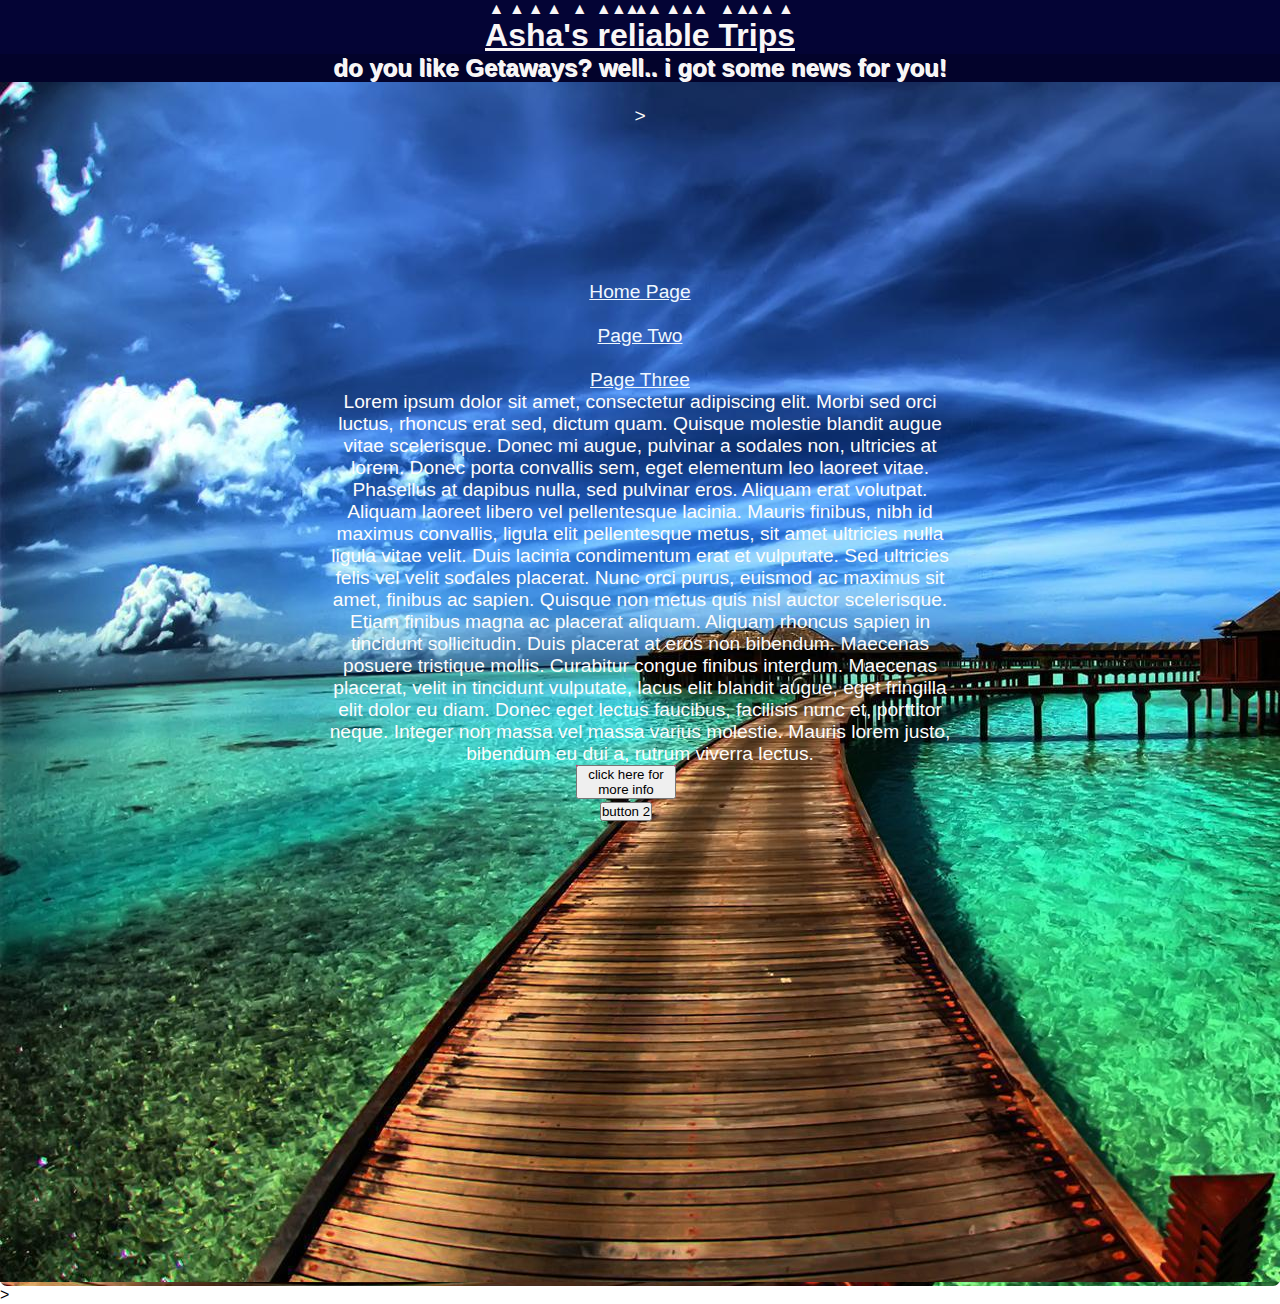
<file: A1/index.html>
<!DOCTYPE html>

<html>
<head>
  <meta name="Viewport" content="width=device-width," initial-scale=" 1.0">
  <title>
    Reliable everything
  </title>
  <link rel="stylesheet" href="style.css">
</head>
<body>
  
  
  
  
  
  <div class="firsthead">
    <h1>
      Asha's reliable Trips 
      
      
    </h1>
    <h2>
      do you like Getaways? well.. i got some news for you!
      
      
    </h2>
    
     
  
  
  <div class="img-image">
    <div class="img-text">
      <p style="font-size:20px"></p> 
      
      
     <p>>
      <br>
      <br>
      <br>
      <br>
      <br>
      <br>
      <br>
      <br>
      <a href="index.html"style="color:aliceblue">Home Page</a><br>  
      <br><a href="pg2.html"style="color:aliceblue">Page Two </a><br>
      <br><a href="pg3.html"style="color:aliceblue">Page Three</a><br> </p>
      </p> 
      
      
    
    
     

    Lorem ipsum dolor sit amet, consectetur adipiscing elit. Morbi sed orci luctus, rhoncus erat sed, dictum quam. Quisque molestie blandit augue vitae scelerisque. Donec mi augue, pulvinar a sodales non, ultricies at lorem. Donec porta convallis sem, eget elementum leo laoreet vitae. 
      Phasellus at dapibus nulla, sed pulvinar eros. Aliquam erat volutpat. Aliquam laoreet libero vel pellentesque lacinia. Mauris finibus, nibh id maximus convallis, ligula elit pellentesque metus, sit amet ultricies nulla ligula vitae velit. Duis lacinia condimentum erat et vulputate.
      
      Sed ultricies felis vel velit sodales placerat. Nunc orci purus, 
      euismod ac maximus sit amet, finibus ac sapien. 
      Quisque non metus quis nisl auctor scelerisque. 
      Etiam finibus magna ac placerat aliquam. Aliquam rhoncus sapien in tincidunt sollicitudin. Duis placerat at eros non bibendum. Maecenas posuere tristique mollis. Curabitur congue finibus interdum. Maecenas placerat, velit in tincidunt vulputate,
      lacus elit blandit augue, 
      eget fringilla elit dolor eu diam. Donec eget lectus faucibus, facilisis nunc et, porttitor neque.
      Integer non massa vel massa varius molestie.
      Mauris lorem justo, bibendum eu dui a, rutrum viverra lectus. 

      
      
      </p>
<div class="button">
<p>
  <button onclick="change1()">click here for more info</button>
  <button onclick="change2()">button 2</button></p>
</p>
</div>
      </div>
    </div>
    
    <div class = "img">
      <img class="img-walk" img src="img/background.jpg" alt="my img" >
    </div>
    
   
    >
    
    
    
    
      
      
      
    </body>    
    <script src="script.js"></script>
    </html>
</file>
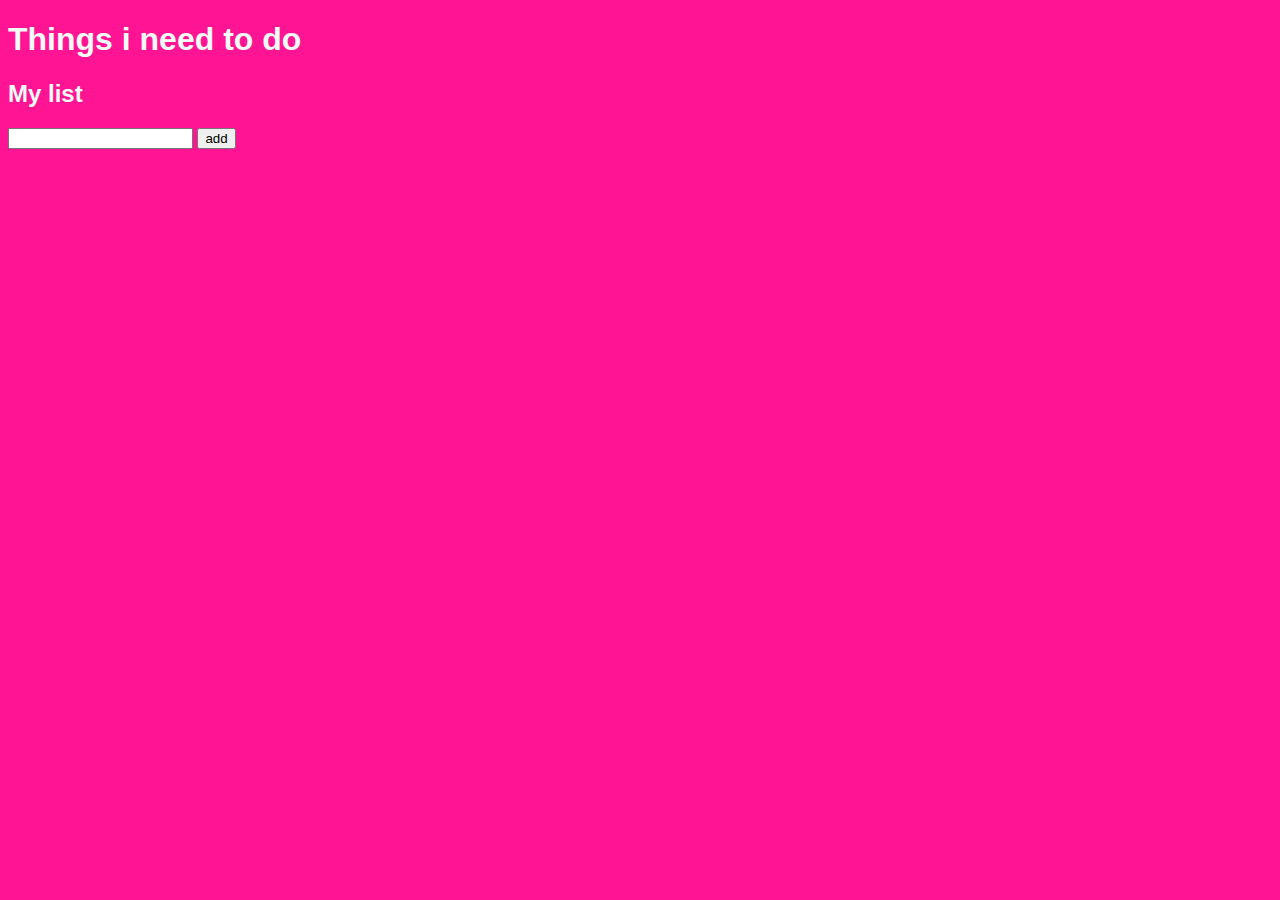
<file: Todo/index.html>
<!DOCTYPE html>
<html>
<head>
    <meta charset="Utf-8">
    <title>Todo </title>
    <link rel="stylesheet" href="style.css">
</head>
<body>
    <h1 class="head">Things i need to do</h1>
    <div class="currenttodos">
        <h2 class="head2">My list</h2>
    </div>
    
    
    <div class="newtodos">
        
        <input type="text" id="newtodo">
        <button class="btn" id="addtodo"> add</button>
        
        
        
        
    </div>
    
    
</body>
<script src="script.js"></script>
</html>
</file>
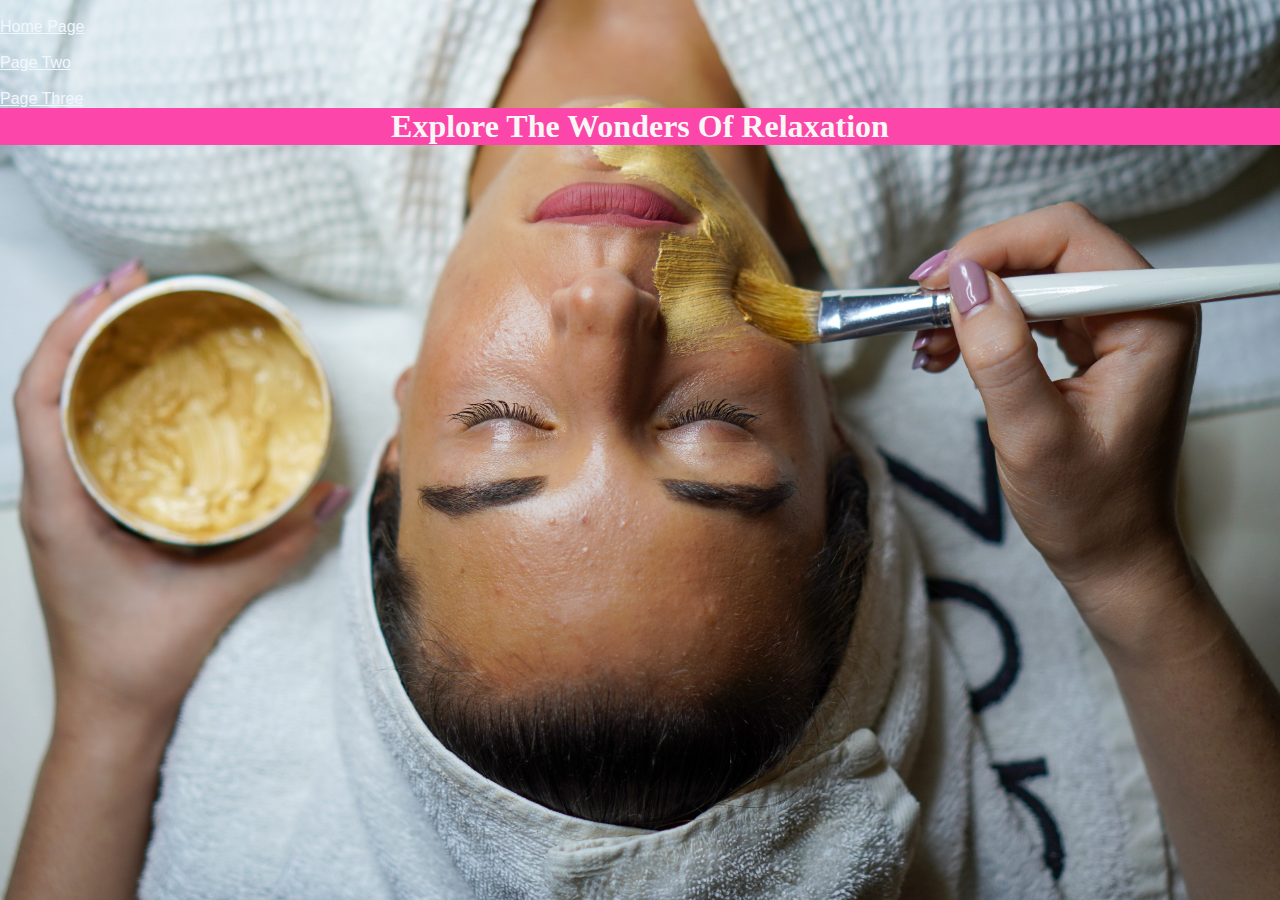
<file: A1/pg2.html>
<html lang="en">
<head>
    <meta charset="UTF-8">
    <meta http-equiv="X-UA-Compatible" content="IE=edge">
    <meta name="viewport" content="width=device-width, initial-scale=1.0">
    <title>Document</title>
    <link rel="stylesheet" href="style.css">
</head>
<body>
    <br><a href="index.html"style="color:aliceblue">Home Page</a><br>  
    <br><a href="pg2.html"style="color:aliceblue">Page Two </a><br>
    <br><a href="pg3.html"style="color:aliceblue">Page Three</a><br>
    <style> body {background-image: url('spaa.jpg');
        background-attachment: fixed;
        background-repeat: no-repeat;
        background-size: cover;
        background-position: center center;}</style>
        
</body>

    
<h1 class="explore">
    explore the wonders of relaxation    
</h1>


 

      

     


</div>

    
 

  
  
    

</div>


</html>
</file>
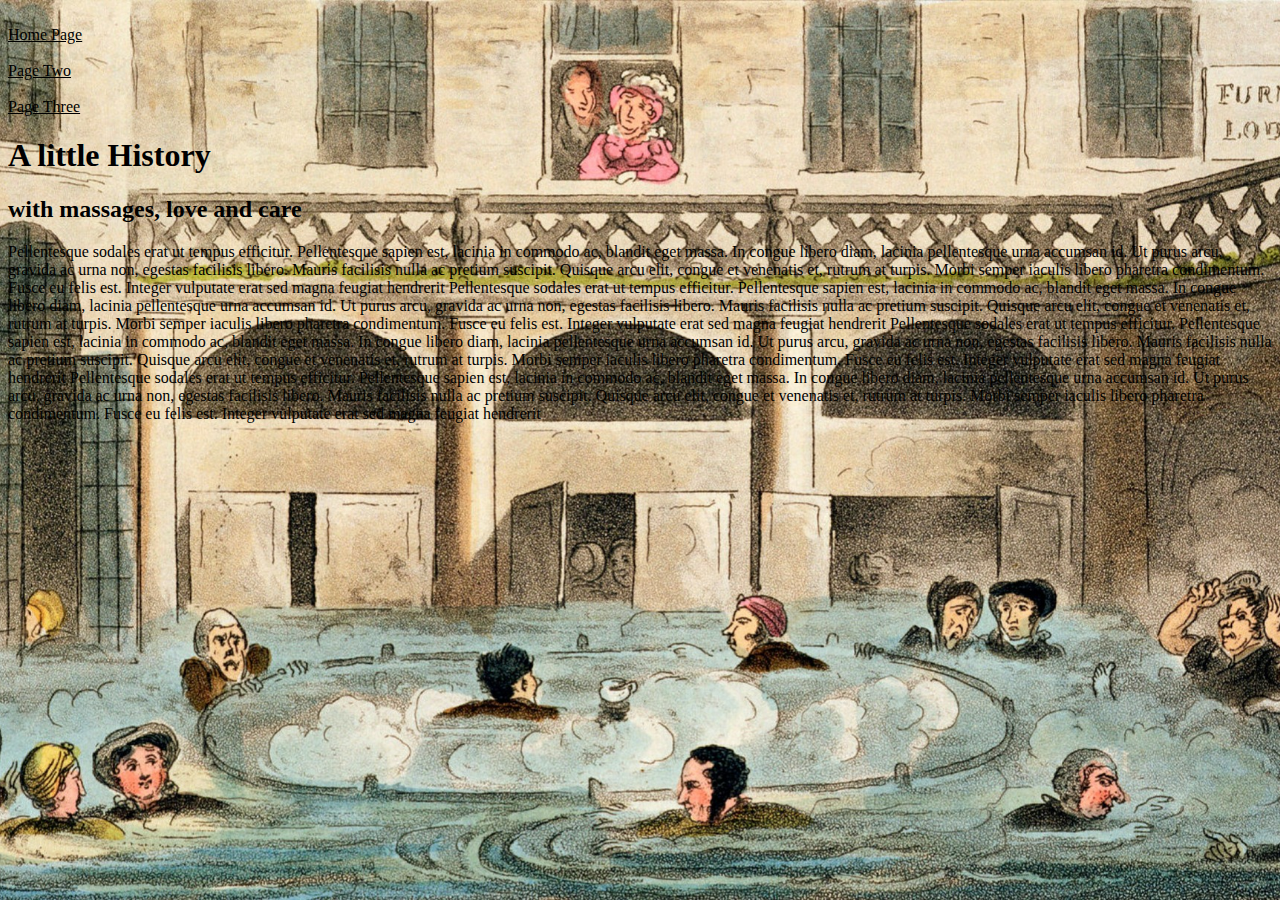
<file: A1/pg3.html>
<html lang="en">
<head>
    <meta charset="UTF-8">
    <meta http-equiv="X-UA-Compatible" content="IE=edge">
    <meta name="viewport" content="width=device-width, initial-scale=1.0">
    <title>Document</title>
</head>

    

</body>
<br><a href="index.html"style="color:black">Home Page</a><br>  
    <br><a href="pg2.html"style="color:black">Page Two </a><br>
    <br><a href="pg3.html"style="color:black">Page Three</a><br>
<h1> A little History</h1> 
<h2>with massages, love and care</h2>
<div>  
    <p>Pellentesque sodales erat ut tempus efficitur. Pellentesque sapien est, 
    lacinia in commodo ac, blandit eget massa. In congue libero diam,
     lacinia pellentesque urna accumsan id. Ut purus arcu, gravida ac urna non, 
     egestas facilisis libero. Mauris facilisis nulla ac pretium suscipit.
      Quisque arcu elit, congue et venenatis et, rutrum at turpis. 
      Morbi semper iaculis libero pharetra condimentum. Fusce eu felis est. 
      Integer vulputate erat sed magna feugiat hendrerit
      Pellentesque sodales erat ut tempus efficitur. Pellentesque sapien est, 
      lacinia in commodo ac, blandit eget massa. In congue libero diam,
       lacinia pellentesque urna accumsan id. Ut purus arcu, gravida ac urna non, 
       egestas facilisis libero. Mauris facilisis nulla ac pretium suscipit.
        Quisque arcu elit, congue et venenatis et, rutrum at turpis. 
        Morbi semper iaculis libero pharetra condimentum. Fusce eu felis est. 
        Integer vulputate erat sed magna feugiat hendrerit
        Pellentesque sodales erat ut tempus efficitur. Pellentesque sapien est, 
        lacinia in commodo ac, blandit eget massa. In congue libero diam,
         lacinia pellentesque urna accumsan id. Ut purus arcu, gravida ac urna non, 
         egestas facilisis libero. Mauris facilisis nulla ac pretium suscipit.
          Quisque arcu elit, congue et venenatis et, rutrum at turpis. 
          Morbi semper iaculis libero pharetra condimentum. Fusce eu felis est. 
          Integer vulputate erat sed magna feugiat hendrerit
          Pellentesque sodales erat ut tempus efficitur. Pellentesque sapien est, 
          lacinia in commodo ac, blandit eget massa. In congue libero diam,
           lacinia pellentesque urna accumsan id. Ut purus arcu, gravida ac urna non, 
           egestas facilisis libero. Mauris facilisis nulla ac pretium suscipit.
            Quisque arcu elit, congue et venenatis et, rutrum at turpis. 
            Morbi semper iaculis libero pharetra condimentum. Fusce eu felis est. 
            Integer vulputate erat sed magna feugiat hendrerit </p>
      <style> body {background-image: url('history.jpg');
        background-attachment: fixed;
        background-repeat: no-repeat;
        background-size: cover;
        background-position: center center;}</style>    
    
</html>
</file>
<file: A1/style.css>
*{margin: 0;
padding:0;
box-sizing: border-box;
font-family:sans-serif
}

.main {
width: 100%;
height:100%;
padding: 0;
}






h1{
   text-align: center;
   text-decoration-line: underline;
   color:rgb(249, 246, 246);
         text-emphasis:triangle;
         background-color: rgb(4, 4, 53);

      }


 h2{
      text-align: center;
   text-shadow: 1px 1px rgb(250, 249, 249);
      color:rgb(247, 245, 245);
      background-color: rgb(3, 3, 43);
      
   
   
}

.hello{
   background-color: blueviolet;
}

.img{
  
   background-image: url("img/background.jpg");
   height: 100%;
   width: 1000%;
   background-position: center;
   background-repeat: no-repeat;
   background-size: cover
   
}
 
.img{display: block;
   margin-left: auto;
   margin-right: auto;
   width: 100%;
   border: 0 solid #150004;
   border-radius: 7px;
   min-height:0%}
   
   
   

 .img-text{
   text-align: center;
  position: absolute;
  top: 50%;
  left: 50%;
  transform: translate(-50%, -50%);
  color: rgb(253, 252, 252);
  font-size: larger
  
 }

 .button{
   top:11%;
       left: 40%;
       width:100px;
       height:30px;
      position: relative;
       z-index: 2;
       background: rgb(243, 27, 110); 
 }


h1.explore{background-color: rgb(252, 70, 170);
font-size: x-lrge;
 text-emphasis:none ;
 font-family: serif;
text-decoration-line: none;
text-transform: capitalize;
}
</file>
<file: Todo/style.css>
body{
    margin: 2;
    font-family: sans-serif;
    background-color: deeppink;
    font-weight: 300;
    color: rgb(244, 250, 245)
    ;
  text-align: fixed;
}

.todo {
  background-color: blueviolet;
  margin: 5px;
  padding: 5px;
}

.completed{
  text-decoration: line-through;
}
</file>
